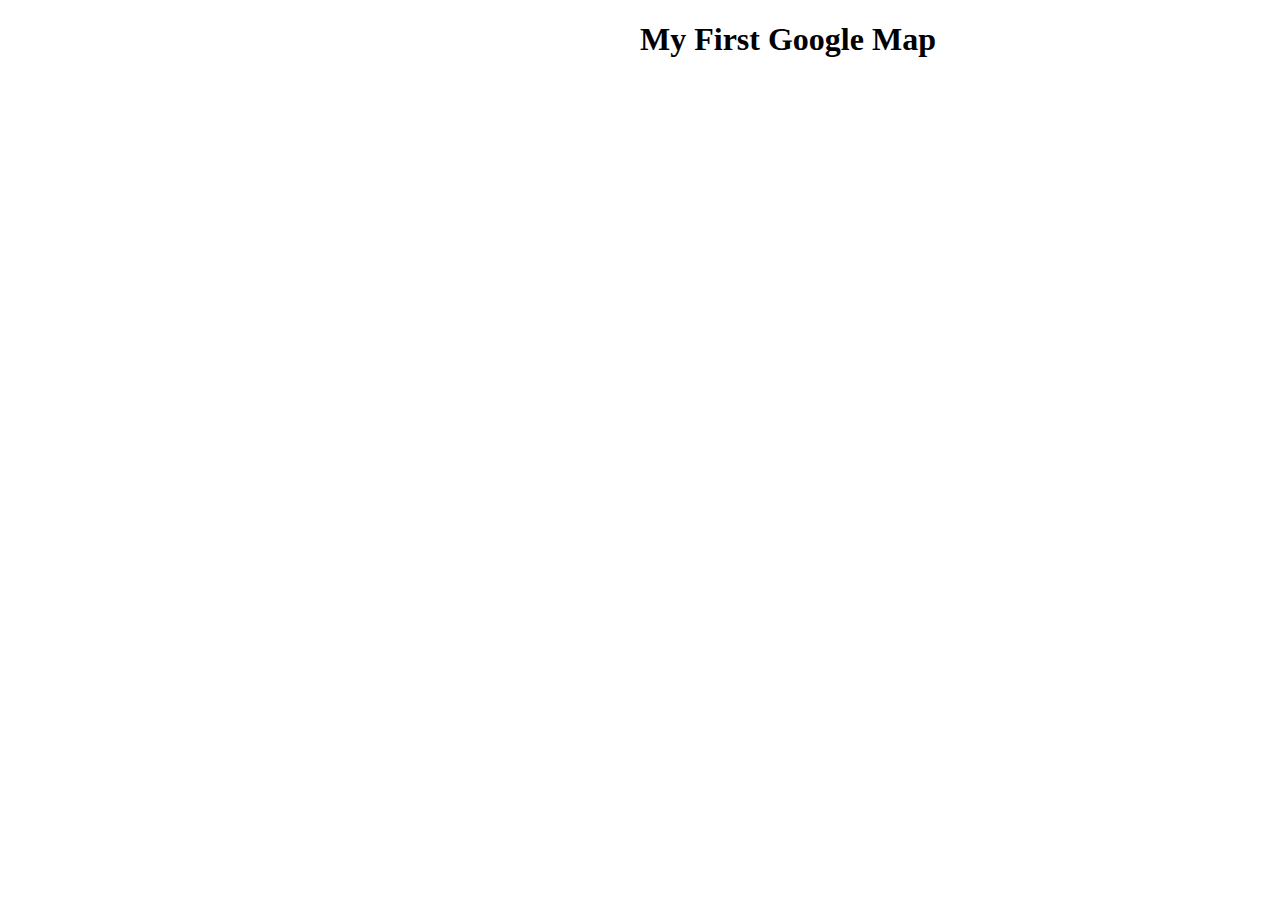
<file: pagina3.html>
<!DOCTYPE html>
<html lang="pt-br">
<head>
    <meta charset="UTF-8">
    <meta name="viewport" content="width=device-width, initial-scale=1.0">
    <title>página 3</title>
    <link rel="stylesheet" href="style.css">
    <link href="https://cdn.jsdelivr.net/npm/bootstrap@5.1.3/dist/css/bootstrap.min.css" rel="stylesheet" integrity="sha384-1BmE4kWBq78iYhFldvKuhfTAU6auU8tT94WrHftjDbrCEXSU1oBoqyl2QvZ6jIW3" crossorigin="anonymous">

</head>
<body>
    <h1>My First Google Map</h1>

    <iframe src="https://www.google.com/maps/embed?pb=!1m18!1m12!1m3!1d3654.274421202066!2d-46.63749808486888!3d-23.666142371355537!2m3!1f0!2f0!3f0!3m2!1i1024!2i768!4f13.1!3m3!1m2!1s0x94ce452bbea1a7bf%3A0xde73f670726891b5!2sR.%20Lu%C3%ADs%20Augusto%20Paschoal%2C%20322%20-%20Jardim%20Lourdes%2C%20S%C3%A3o%20Paulo%20-%20SP%2C%2004328-050!5e0!3m2!1spt-BR!2sbr!4v1635204268591!5m2!1spt-BR!2sbr" 
    width="600" height="450" style="border:0;" allowfullscreen="" loading="lazy"></iframe>
    
</body>
</html>
</file>
<file: style.css>
.antonio {
    margin-right: 15%;

}
h1{
   margin-left: 50%;
}

#lele
{right: 500px; float:left;}
</file>
